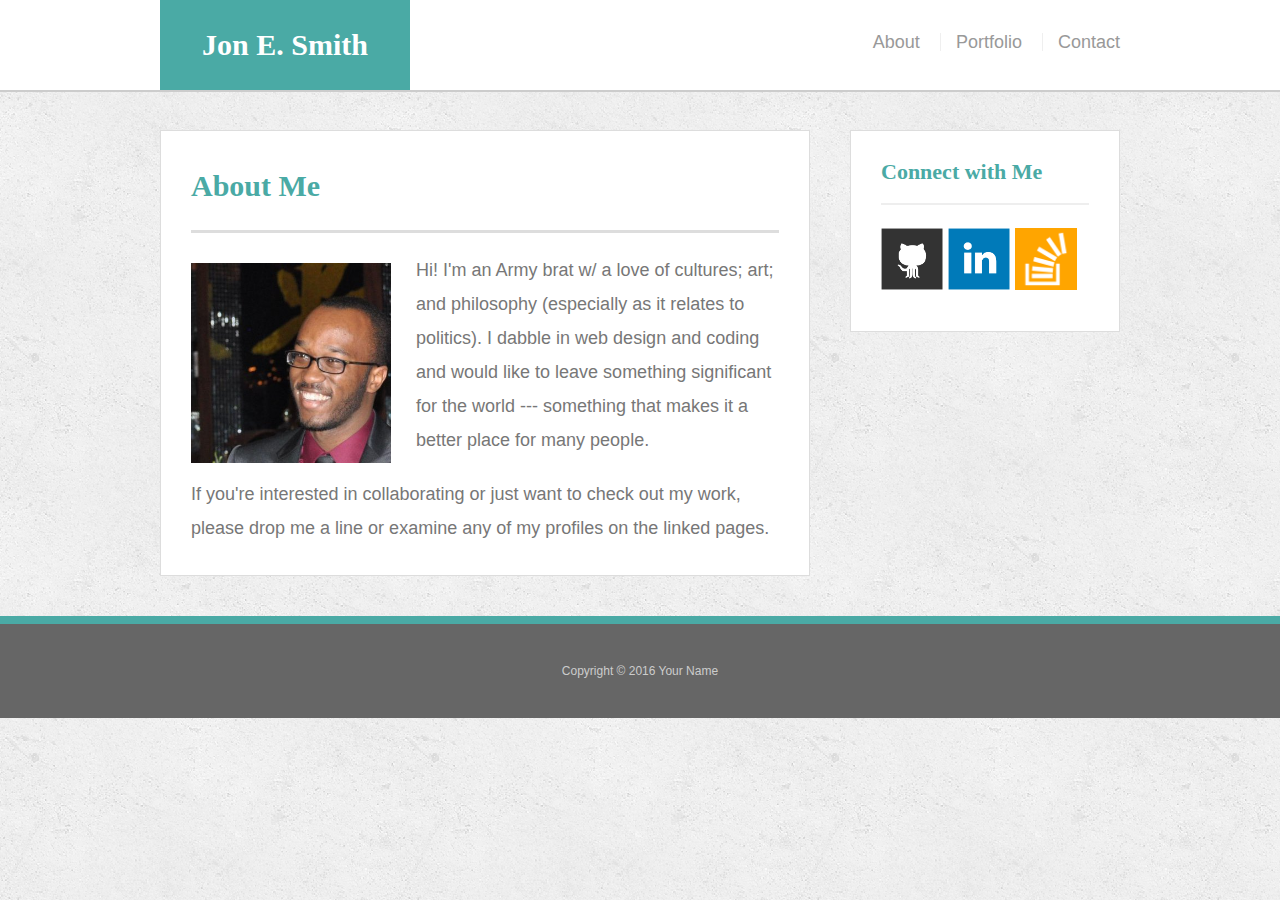
<file: index.html>
<!doctype html>
<html lang="en-us">

<head>
  <meta charset="UTF-8">
  <meta name="viewport" content="width=device-width, initial-scale=1.0">
  <title>About | Jon E. Smith</title>
  <link rel="stylesheet" type="text/css" href="assets/css/reset.css">
  <link rel="stylesheet" type="text/css" href="assets/css/style.css">
</head>

<body>

  <header id="masthead">
    <div class="container">
      <a href="index.html" id="logo">Jon E. Smith</a>
      <nav>
        <a href="index.html">About</a>
        <a href="portfolio.html">Portfolio</a>
        <a href="contact.html">Contact</a>
      </nav>
    </div>
  </header>

  <div id="main-container" class="container">
    <section class="main-section">
      <h1>About Me</h1>

      <img src="assets/images/pp.jpg" class="auth-image" alt="Your Name">

      <p>Hi! I'm an Army brat w/ a love of cultures; art; and philosophy (especially as it relates to politics). I dabble in web design and coding and would like to leave something significant for the world --- something that makes it a better place for
        many people. </p>

      <p>If you're interested in collaborating or just want to check out my work, please drop me a line or examine any of my profiles on the linked pages.</p>

    </section>

    <section class="sidebar">
      <div id="connect">
        <h2>Connect with Me</h2>

        <a href="https://github.com/0n11san/"><img src="assets/images/github-128.png" class="social" alt="GitHub" /></a>
        <a href="https://www.linkedin.com/in/smithjon/"><img src="assets/images/linkedin-128.png" class="social" alt="LinkedIn" /></a>
        <a href="https://stackoverflow.com/users/4389253/jon-s"><img src="assets/images/stackoverflow-128.png" class="social" alt="Stack Overflow" /></a>
      </div>
    </section>
  </div>

  <footer>
    <div class="container">
      Copyright &copy; 2016 Your Name
    </div>
  </footer>
</body>

</html>
</file>
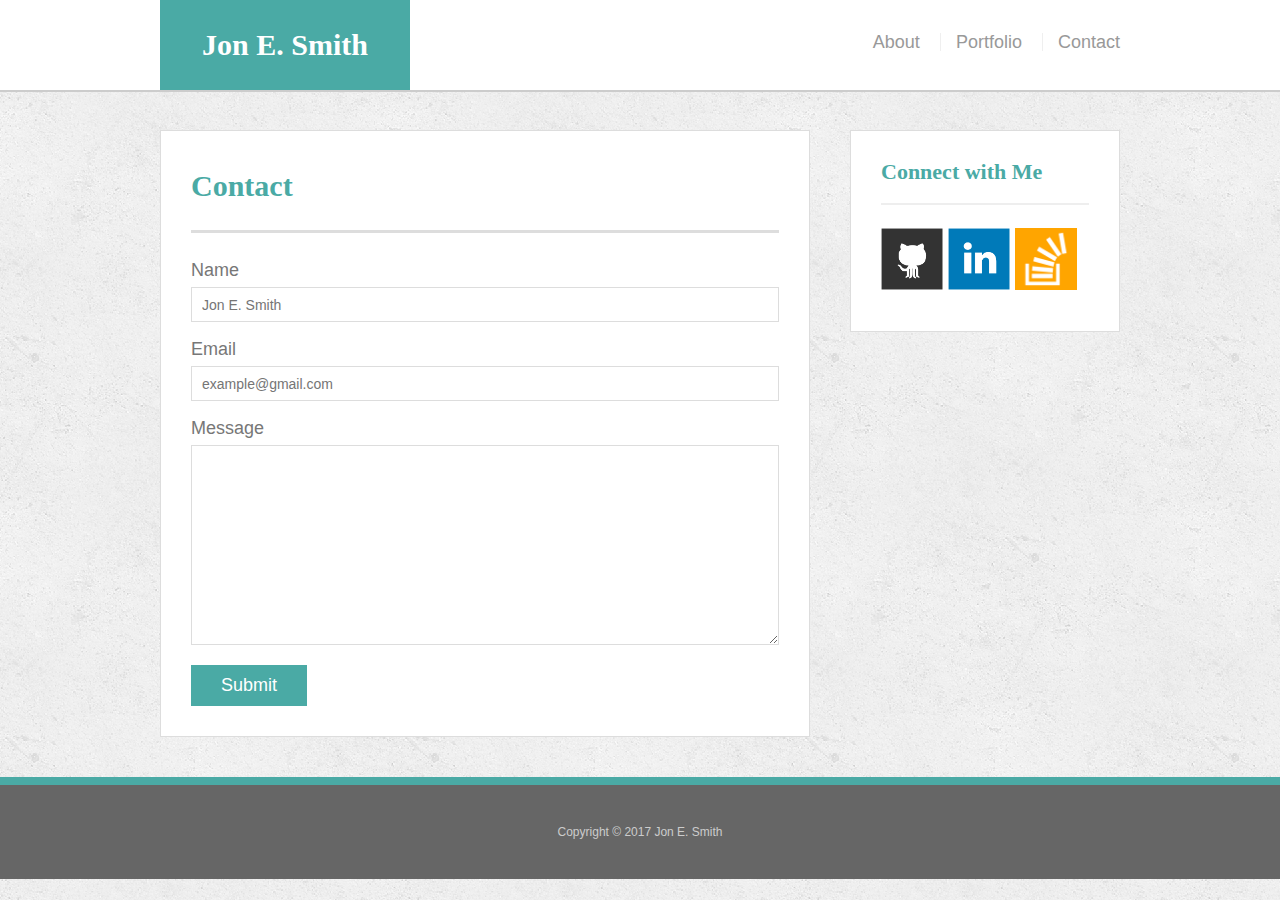
<file: contact.html>
<!doctype html>
<html lang="en-us">

<head>
  <meta charset="UTF-8">
  <meta name="viewport" content="width=device-width, initial-scale=1.0">
  <title>Contact | Jon E. Smith</title>
  <link rel="stylesheet" type="text/css" href="assets/css/reset.css">
  <link rel="stylesheet" type="text/css" href="assets/css/style.css">
</head>

<body>

  <header id="masthead">
    <div class="container">
      <a href="index.html" id="logo">Jon E. Smith</a>
      <nav>
        <a href="index.html">About</a>
        <a href="portfolio.html">Portfolio</a>
        <a href="contact.html">Contact</a>
      </nav>
    </div>
  </header>

  <div id="main-container" class="container">
    <section class="main-section">
      <h1>Contact</h1>

      <form id="contact-form">
        <ul>
          <li>
            <label for="name">Name</label>
            <input type="text" id="name" name="name" placeholder="Jon E. Smith" required="required">
          </li>
          <li>
            <label for="email">Email</label>
            <input type="email" id="email" name="email" placeholder="example@gmail.com" required="required">
          </li>
          <li>
            <label for="message">Message</label>
            <textarea id="message" name="message" required="required"></textarea>
          </li>
        </ul>
        <input type="submit">
      </form>

    </section>

    <section class="sidebar">
      <div id="connect">
        <h2>Connect with Me</h2>

        <a href="https://github.com/0n11san/"><img src="assets/images/github-128.png" class="social" alt="GitHub" /></a>
        <a href="https://www.linkedin.com/in/smithjon/"><img src="assets/images/linkedin-128.png" class="social" alt="LinkedIn" /></a>
        <a href="https://stackoverflow.com/users/4389253/jon-s"><img src="assets/images/stackoverflow-128.png" class="social" alt="Stack Overflow" /></a>
      </div>
    </section>
  </div>

  <footer>
    <div class="container">
      Copyright &copy; 2017 Jon E. Smith
    </div>
  </footer>
</body>

</html>
</file>
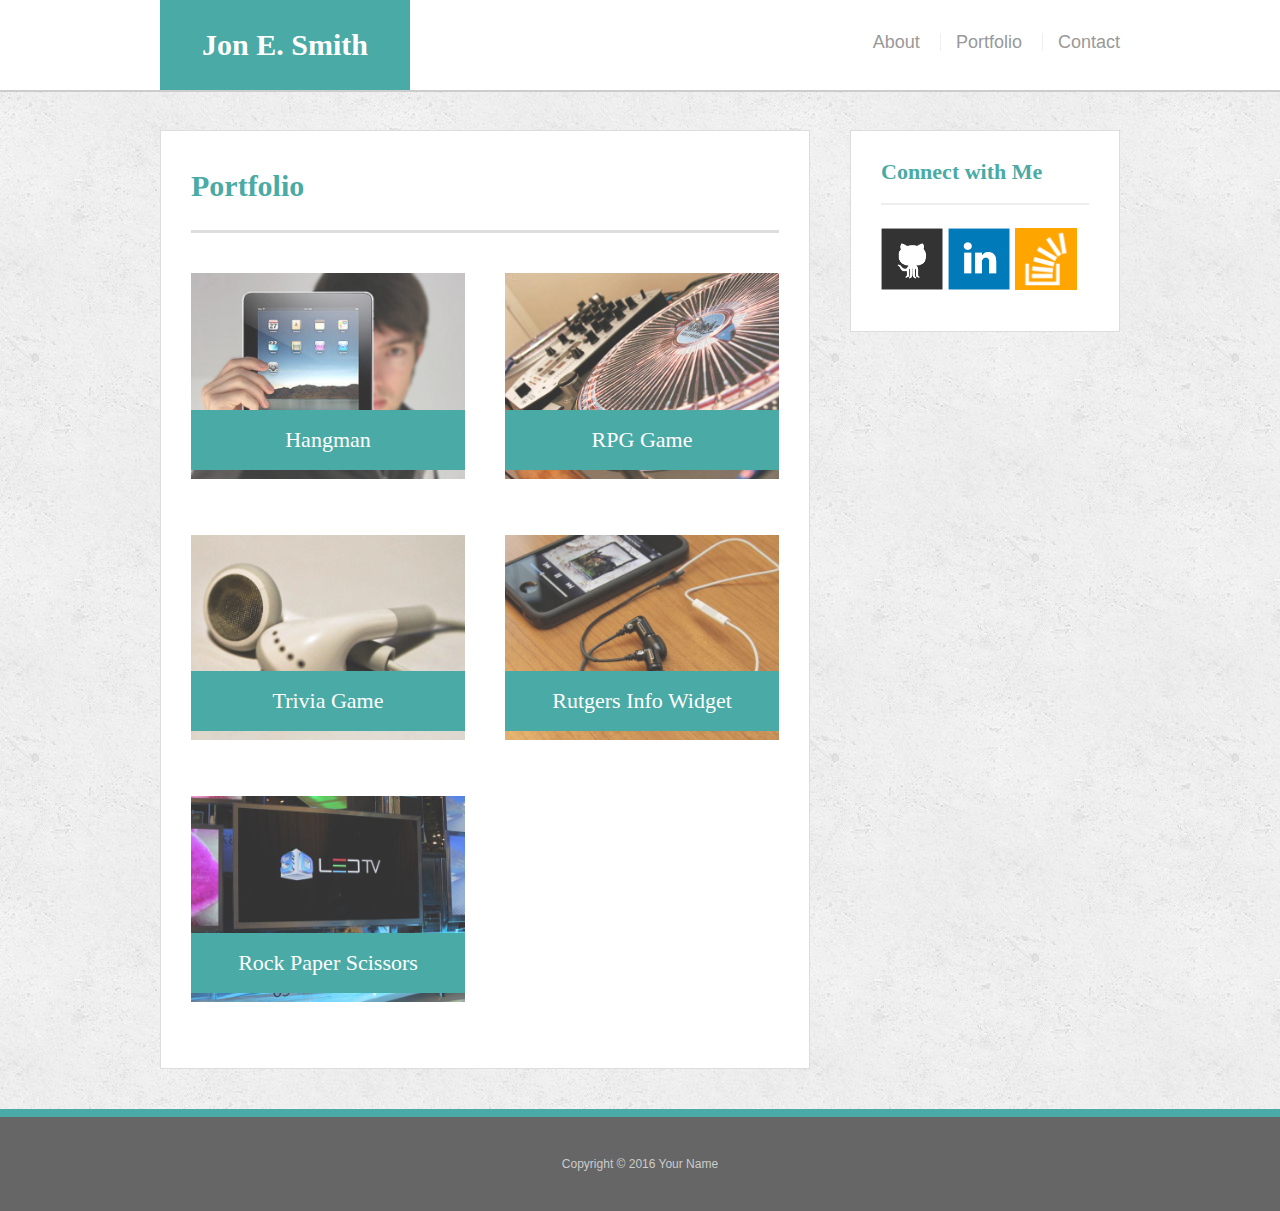
<file: portfolio.html>
<!doctype html>
<html lang="en-us">

<head>
  <meta charset="UTF-8">
  <meta name="viewport" content="width=device-width, initial-scale=1.0">
  <title>Portfolio | Jon E. Smith</title>
  <link rel="stylesheet" type="text/css" href="assets/css/reset.css">
  <link rel="stylesheet" type="text/css" href="assets/css/style.css">
</head>

<body>

  <header id="masthead">
    <div class="container">
      <a href="index.html" id="logo">Jon E. Smith</a>
      <nav>
        <a href="index.html">About</a>
        <a href="portfolio.html">Portfolio</a>
        <a href="contact.html">Contact</a>
      </nav>
    </div>
  </header>

  <div id="main-container" class="container">
    <section class="main-section">
      <h1>Portfolio</h1>

      <div class="work">
        <img src="assets/images/technics-q-c-640-480-1.jpg" alt="hangman">

        <h3>Hangman</h3>
      </div>
      <div class="work">
        <img src="assets/images/technics-q-c-640-480-2.jpg" alt="RPG Game">

        <h3>RPG Game</h3>
      </div>
      <div class="work">
        <img src="assets/images/technics-q-c-640-480-5.jpg" alt="Trivia Game">

        <h3>Trivia Game</h3>
      </div>
      <div class="work">
        <img src="assets/images/technics-q-c-640-480-7.jpg" alt="Rutgers Info Widget">

        <h3>Rutgers Info Widget</h3>
      </div>
      <div class="work">
        <img src="assets/images/technics-q-c-640-480-9.jpg" alt="Rock Paper Scissors">

        <h3>Rock Paper Scissors</h3>
      </div>

    </section>

    <section class="sidebar">
      <div id="connect">
        <h2>Connect with Me</h2>

        <a href="https://github.com/0n11san/"><img src="assets/images/github-128.png" class="social" alt="GitHub" /></a>
        <a href="https://www.linkedin.com/in/smithjon/"><img src="assets/images/linkedin-128.png" class="social" alt="LinkedIn" /></a>
        <a href="https://stackoverflow.com/users/4389253/jon-s"><img src="assets/images/stackoverflow-128.png" class="social" alt="Stack Overflow" /></a>
      </div>
    </section>
  </div>

  <footer>
    <div class="container">
      Copyright &copy; 2016 Your Name
    </div>
  </footer>
</body>

</html>
</file>
<file: assets/css/style.css>
body {
  font-family: Arial, "Helvetica Neue", Helvetica, sans-serif;
  font-size: 18px;
  line-height: 34px;
  color: #777;
  background: url("../images/concrete_seamless.png");
}

* {
  box-sizing: border-box;
}

/* general */

.container {
  width: 100%;
  max-width: 960px;
  margin: 0 auto;
  clear: both;
}

h1,
h2,
h3,
p {
  margin-bottom: 20px;
}

p:last-child {
  margin-bottom: 0;
}

h1,
h2,
h3 {
  font-family: Georgia, Times, "Times New Roman", serif;
  font-weight: 700;
  color: #4aaaa5;
}

h1 {
  padding-bottom: 20px;
  font-size: 30px;
  line-height: 49px;
  border-bottom: 3px solid #ddd;
}

h2,
h3 {
  font-size: 22px;
}

/* header */

#masthead {
  position: fixed;
  z-index: 99;
  width: 100%;
  margin: 0 0 30px;
  overflow: auto;
  color: #fff;
  background: #fff;
  border-bottom: 2px solid #ccc;
}

#logo {
  float: left;
  width: 250px;
  height: 90px;
  font-family: Georgia, Times, "Times New Roman", serif;
  font-size: 30px;
  font-weight: 700;
  line-height: 90px;
  color: #fff;
  text-align: center;
  text-decoration: none;
  background: #4aaaa5;
}

nav {
  float: right;
  margin-top: 25px;
}

nav a {
  display: inline-block;
  padding-left: 15px;
  margin-left: 15px;
  line-height: 18px;
  color: #999;
  text-decoration: none;
  border-left: 1px solid #efefef;
}

nav a:first-child {
  border-left: 0 none;
}

/* footer */

footer {
  padding: 30px 0;
  clear: both;
  font-size: 12px;
  color: #fff;
  color: #ccc;
  text-align: center;
  background: #666;
  border-top: 8px solid #4aaaa5;
}

/* sidebar */

.sidebar {
  float: right;
  width: 100%;
  max-width: 270px;
  padding: 30px;
  margin-bottom: 20px;
  background: #fff;
  border: 1px solid #ddd;
}

h3,
.sidebar h2 {
  padding-bottom: 20px;
  margin-bottom: 15px;
  line-height: 22px;
  border-bottom: 2px solid #eee;
}

.social {
  width: 62px;
  height: 62px;
  margin-top: 8px;
  margin-right: 5px;
}

.social:last-child {
  margin-right: 0;
}

/* main */

#main-container {
  padding-top: 130px;
}

.main-section {
  float: left;
  width: 100%;
  max-width: 650px;
  padding: 30px;
  margin: 0 0 40px;
  background: #fff;
  border: 1px solid #ddd;
}

/* portfolio page */

.work {
  position: relative;
  float: left;
  width: 274px;
  margin: 20px 0 25px;
  overflow: auto;
}

.work:nth-child(even) {
  margin-right: 40px;
}

.work img {
  width: 100%;
  border: 0 none;
  opacity: 0.8;
}

.work h3 {
  position: absolute;
  bottom: 20px;
  width: 100%;
  padding: 15px;
  margin-bottom: 0;
  font-weight: 300;
  line-height: 30px;
  color: #fff;
  text-align: center;
  background: #4aaaa5;
  border-bottom: 0;
}

.auth-image {
  float: left;
  width: 200px;
  height: auto;
  margin-top: 10px;
  margin-right: 25px;
}

/* contact page */

#contact-form ul {
  margin-bottom: 20px;
}

#contact-form li {
  margin-bottom: 10px;
}

label,
input[type=text],
input[type=email],
textarea {
  display: block;
  width: 100%;
}

input[type=text],
input[type=email],
textarea {
  height: 35px;
  padding: 0 10px;
  font-size: 14px;
  border: 1px solid #ddd;
}

textarea {
  height: 200px;
}

input[type=submit] {
  padding: 10px 30px;
  font-size: 18px;
  color: #fff;
  cursor: pointer;
  background: #4aaaa5;
  border: 0 none;
}

/*media queries here*/

@media screen and (max-width: 980px) {
  /*#main-container,
  section.sidebar,
  section.mainsection {width: 980px; }*/

  .auth-image,
  .work {width: 100%;}
}

@media screen and (max-width: 768px) {
  #main-container,
  .sidebar,
  .main-section,
   {width: 100%; }

  .work {width: 45%;}

  .sidebar {float: left;}
  /*need to make "connect with me" sidebar and maincontent full screen widths and centered*/
}



@media screen and (max-width: 640px) {
  #main-container,
  .sidebar,
  .main-section,
  #logo,
  nav,
  .work {width: 100%; }

  nav {text-align: center;}

  .sidebar {float: left;}

/*add space/padding/margin??? in between "nav" bar and main-content section*/

/*need to make "connect with me" sidebar and maincontent full screen widths and centered*/

}
</file>
